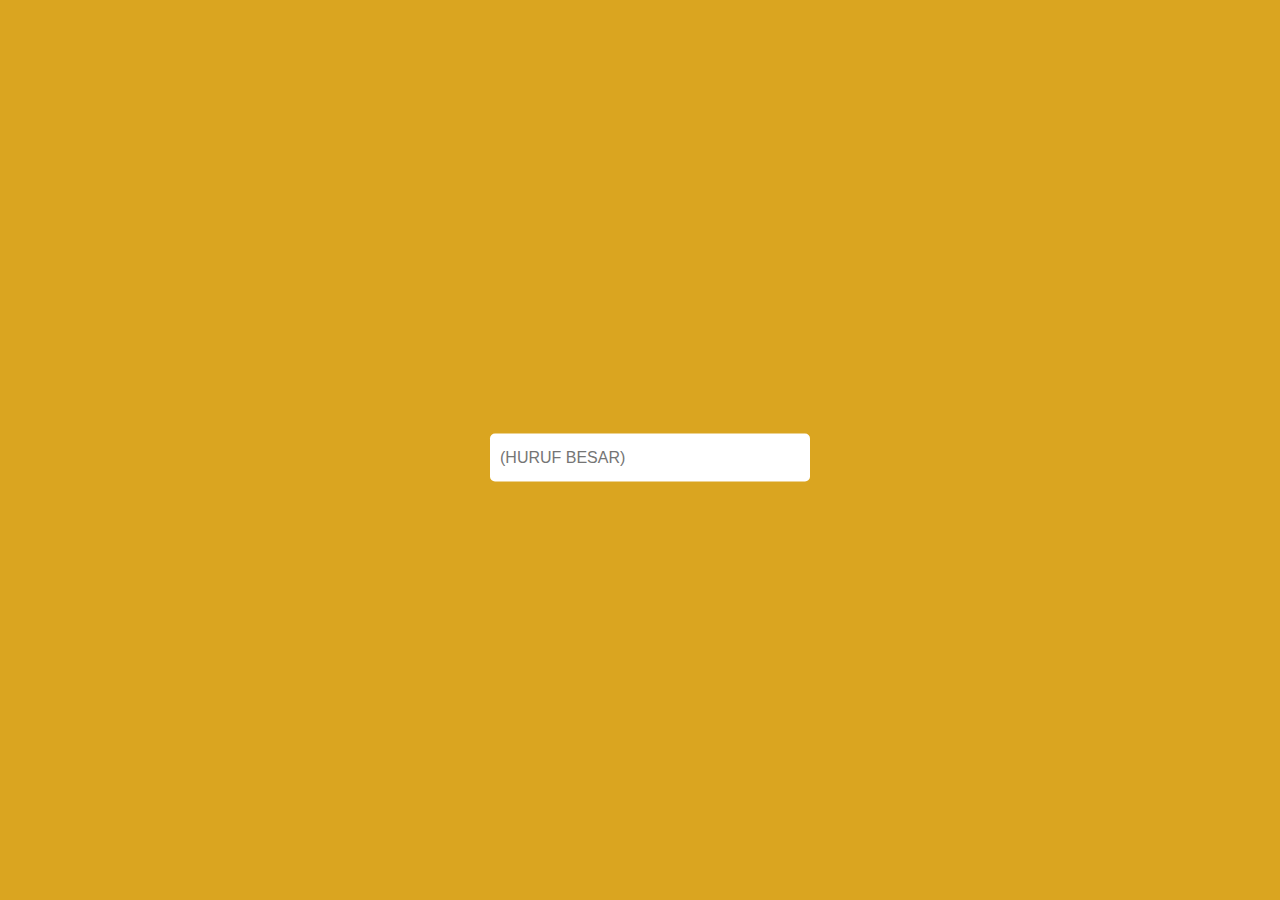
<file: index.html>
<!DOCTYPE html>
<html lang="en">

<head>
    <title>password</title>
    <linK rel="stylesheet" type="text/css" href="./style2.css">
</head>

<body>
    <div class="login-form" class="form">
        <h2></h2>
        <form action="text">
            <p></p>
            <input type="password" name="LoginUser" id="text" required placeholder="(HURUF BESAR)">
        </form>
    </div>

    <script type="text/javascript">
        var truePass = 'LASTA'
        var pass = document.getElementById('text')
        pass.addEventListener('keyup', function () {
            if (pass.value == truePass) {
                window.location.assign("name.html");
                document.getElementById('text').innerHTML = 'Pasword Benar'
            } else {
                document.getElementById('text').innerHTML = 'Pasword Salah'
            }
        })
    </script>

</body>
</file>
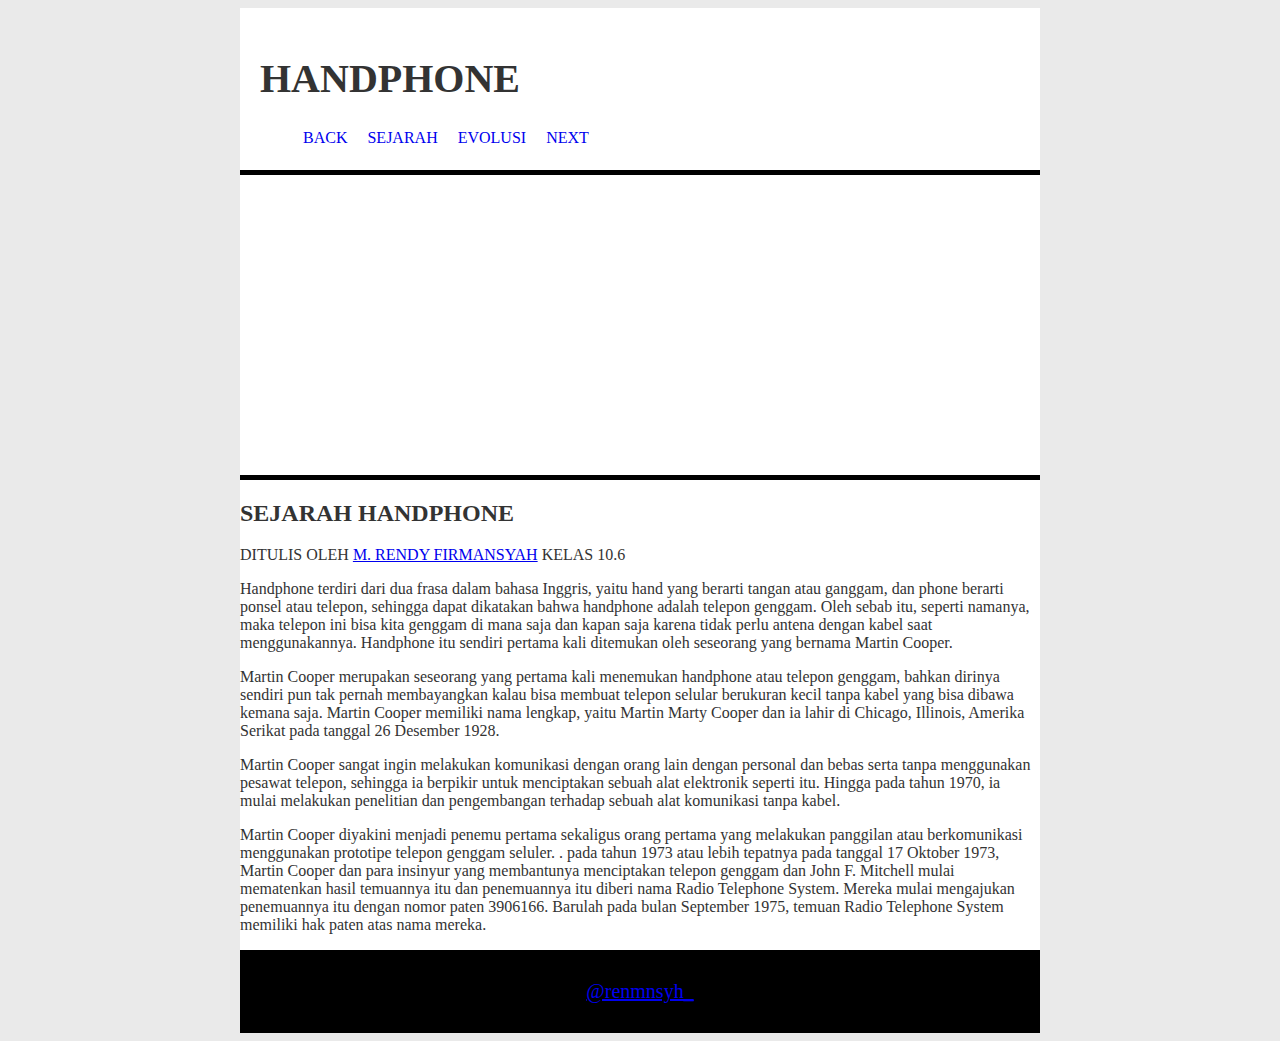
<file: materi.html>
<!DOCTYPE html>
<html lang="en">
<head>
    <meta charset="UTF-8">
    <meta name="viewport" content="width=device-width, initial-scale=1.0">
    <title>MATERI</title>
    <link rel="stylesheet" type="text/css" href="style1.css"/>
    
</head>
<body class="body1">
    <div class="container">
<div class="header">
    <h1 class="judul1">HANDPHONE</h1>
    <ul>
        <li><a href="index1.html">BACK</a></li>
        <li><a href="materi.html">SEJARAH</a></li>
        <li><a href="evolusi.html">EVOLUSI</a></li>
        <li><a href="perkembangan.html">NEXT</a></li>
    </ul>
</div>

<div class="hero"></div>
<div class="content">
    <h2>SEJARAH HANDPHONE</h2>
    <p class="penulis">DITULIS OLEH <a href="https://instagram.com/renmnsyh_?utm_source=qr&igshid=ZDc4ODBmNjlmNQ==">M. RENDY FIRMANSYAH</a> KELAS 10.6</p>

<p>Handphone terdiri dari dua frasa dalam bahasa Inggris, yaitu hand yang berarti tangan atau ganggam, dan phone berarti ponsel atau telepon, sehingga dapat dikatakan bahwa handphone adalah telepon genggam. Oleh sebab itu, seperti namanya, maka telepon ini bisa kita genggam di mana saja dan kapan saja karena tidak perlu antena dengan kabel saat menggunakannya. Handphone itu sendiri pertama kali ditemukan oleh seseorang yang bernama Martin Cooper. </p>

<p>Martin Cooper merupakan seseorang yang pertama kali menemukan handphone atau telepon genggam, bahkan dirinya sendiri pun tak pernah membayangkan kalau bisa membuat telepon selular berukuran kecil tanpa kabel yang bisa dibawa kemana saja. Martin Cooper memiliki nama lengkap, yaitu Martin Marty Cooper dan ia lahir di Chicago, Illinois, Amerika Serikat pada tanggal 26 Desember 1928.</p>
<p>Martin Cooper sangat ingin melakukan komunikasi dengan orang lain dengan personal dan bebas serta tanpa menggunakan pesawat telepon, sehingga ia berpikir untuk menciptakan sebuah alat elektronik seperti itu. Hingga pada tahun 1970, ia mulai melakukan penelitian dan pengembangan terhadap sebuah alat komunikasi tanpa kabel.</p>

<p>Martin Cooper diyakini menjadi penemu pertama sekaligus orang pertama yang melakukan panggilan atau berkomunikasi menggunakan prototipe telepon genggam seluler. . pada tahun 1973 atau lebih tepatnya pada tanggal 17 Oktober 1973, Martin Cooper dan para insinyur yang membantunya menciptakan telepon genggam dan John F. Mitchell mulai mematenkan hasil temuannya itu dan penemuannya itu diberi nama Radio Telephone System. Mereka mulai mengajukan penemuannya itu dengan nomor paten 3906166. Barulah pada bulan September 1975, temuan Radio Telephone System memiliki hak paten atas nama mereka.</p>
</div>
<div class="footer">
    <p class="copy"><a href="https://instagram.com/renmnsyh_?utm_source=qr&igshid=ZDc4ODBmNjlmNQ==">@renmnsyh_</a></p>
</div>
    </div>
    
</body>
</html>
</file>
<file: style2.css>
* {
    padding: 0;
    margin: 0;
    font-family: sans-serif;
}

body{
    background-color: goldenrod;
}

.login-form{
   
    width: 300px;
    top: 50%;
    left: 50%;
    transform: translate(-50%, -50%);
    position: absolute;
    color: #fff;
}

.login-form h1{
    font-size: 40px;
    text-align: center;
    text-transform: uppercase;
    margin: 40px 0;
    
}

.login-form p {
    font-size: 20px;
    margin: 15px 0;
}

.login-form input {
    font-size: 16px;
    width: 100%;
    padding: 15px 10px;
    border: 0;
    outline: none;
    border-radius: 5px;
}

.login-form button {
    font-size: 15px;
    font-weight: bold;
    margin: 20px 0;
    padding: 10px 15px;
    width: 30%;
    border-radius: 5px;
    border: 0;

}
</file>
<file: style1.css>
.body1 {
    font: 16px/28px, arial, sans-serif;
    background-color:#eaeaea;
    background-image: url(https://img.freepik.com/free-vector/hand-drawn-vintage-floral-pattern_79603-1671.jpg?q=10&h=200);
    color: #333;
    }

    .container {
        width: 800px;
        margin: auto;
        background-color: #ffffff;
    }

    .header {
        padding: 20px;
        padding-bottom: 2px;
    }

    .header .judul1{
        font-size: 40px;
        font-weight: bold;
    }

    .header ul li {
        display: inline-block;
        margin-top: auto;
        margin-right: 10px;
        padding-bottom: 5px;
    }

    .header a{
        text-decoration: none;
        color: rgb(red, green, blue);
        padding: 3px;
    }

    .header a:hover {
        background-color: lightskyblue;
        color: white;
    }

    .hero {
        height: 300px;
        background-image: url(https://newsimg.bbc.co.uk/media/images/47701000/jpg/_47701100_cooper_466.jpg);
        background-size: cover;
        background-position: 30 -10;
        border-top: 5px solid black;
        border-bottom: 5px solid black;
    }

    .footer{
        background-color: black;
        padding: 10px;
    }

    .footer .copy {
        font-size: 20px;
        text-align: center;
        color: white;
    }

    .hero1 {
        height: 300px;
        background-image: url([data-uri]);
        background-size: cover;
        background-position: 100%;
        border-top: 2px solid black;
        border-bottom: 2px solid black;
    }

@media only screen and (max-width: 600px) {
    .body1 {
        font: 16px/28px, arial, sans-serif;
        background-color:#eaeaea;
        background-image: url(https://img.freepik.com/free-vector/hand-drawn-vintage-floral-pattern_79603-1671.jpg?q=10&h=200);
        color: #333;
        }
    
        .container {
            width:auto;
            margin: 1px;
            background-color: #ffffff;
        }
    
        .header {
            padding: auto;
            padding-bottom: 2px;
        }
    
        .header .judul1{
            font-size: 20px;
            font-weight: bold;
        }
    
        .header ul li {
            display: inline-block;
            margin-top: auto;
            margin-right: 6px;
            padding-bottom: 3px;
            color: black;
        }
    
        .header a{
            text-decoration: none;
            color: rgb(red, green, blue);
            padding: 3px;
        }
    
        .header a:hover {
            background-color: lightskyblue;
            color: white;
        }
    
        .hero {
            height: 200px;
            background-image: url(https://newsimg.bbc.co.uk/media/images/47701000/jpg/_47701100_cooper_466.jpg);
            background-size: cover;
            background-position: 0%;
            border-top: 2px solid black;
            border-bottom: 2px solid black;
        }

        .footer{
            background-color: black;
            padding: 1px;
            list-style: none;
            color: white;
        }

        .footer .copy {
            font-size: 15px;
            text-align: center;
            color: white;
            list-style-type: none;
            
        }

        .hero1 {
            height: 200px;
            background-image: url([data-uri]);
            background-size: cover;
            background-position: 100%;
            border-top: 2px solid black;
            border-bottom: 2px solid black;
        }
            
        

        
    
}
</file>
